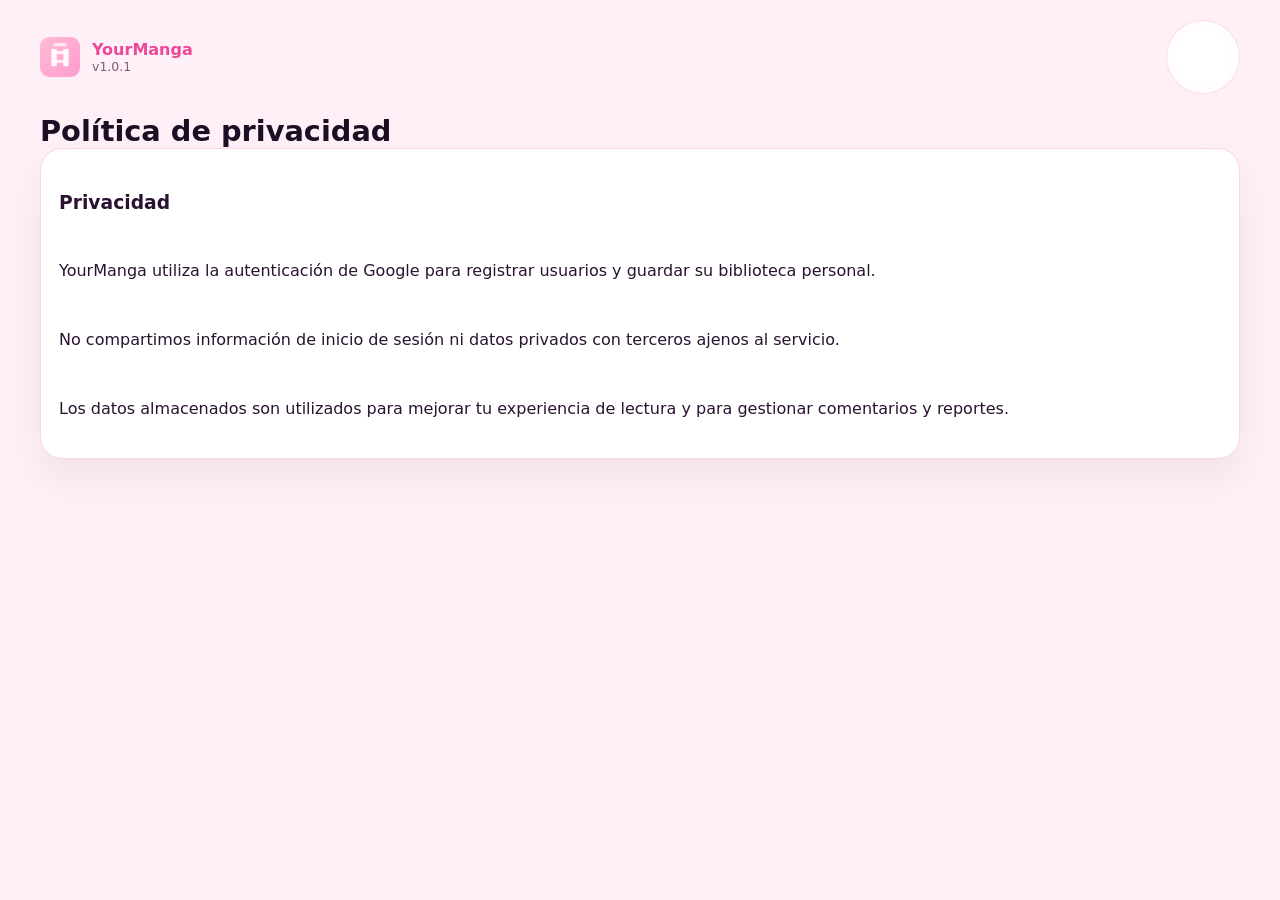
<file: privacy.html>
<!DOCTYPE html>
<html lang="es">
<head>
  <meta charset="UTF-8" />
  <meta name="viewport" content="width=device-width, initial-scale=1.0" />
  <title>YourManga - Privacidad</title>
  <meta name="theme-color" content="#ffe4f2" />
  <link rel="manifest" href="manifest.webmanifest" />
  <link rel="icon" href="logo.svg" type="image/svg+xml" />
  <link rel="stylesheet" href="styles.css" />
  <link rel="stylesheet" href="privacy.css" />
</head>
<body>
  <div class="app-shell">
    <header class="topbar">
      <div class="brand-logo">
        <img src="logo.svg" alt="YourManga" class="app-logo" />
        <div>
          <strong>YourManga</strong>
          <div class="app-version">v1.0.1</div>
        </div>
      </div>
      <nav class="nav-bar">
        <a class="nav-link" href="index.html">Volver al login</a>
      </nav>
    </header>

    <main>
      <section class="page active">
        <div class="page-header">
          <h2>Política de privacidad</h2>
        </div>
        <div class="card">
          <div class="card-body">
            <h3>Privacidad</h3>
            <p>YourManga utiliza la autenticación de Google para registrar usuarios y guardar su biblioteca personal.</p>
            <p>No compartimos información de inicio de sesión ni datos privados con terceros ajenos al servicio.</p>
            <p>Los datos almacenados son utilizados para mejorar tu experiencia de lectura y para gestionar comentarios y reportes.</p>
          </div>
        </div>
      </section>
    </main>
  </div>
</body>
</html>
</file>
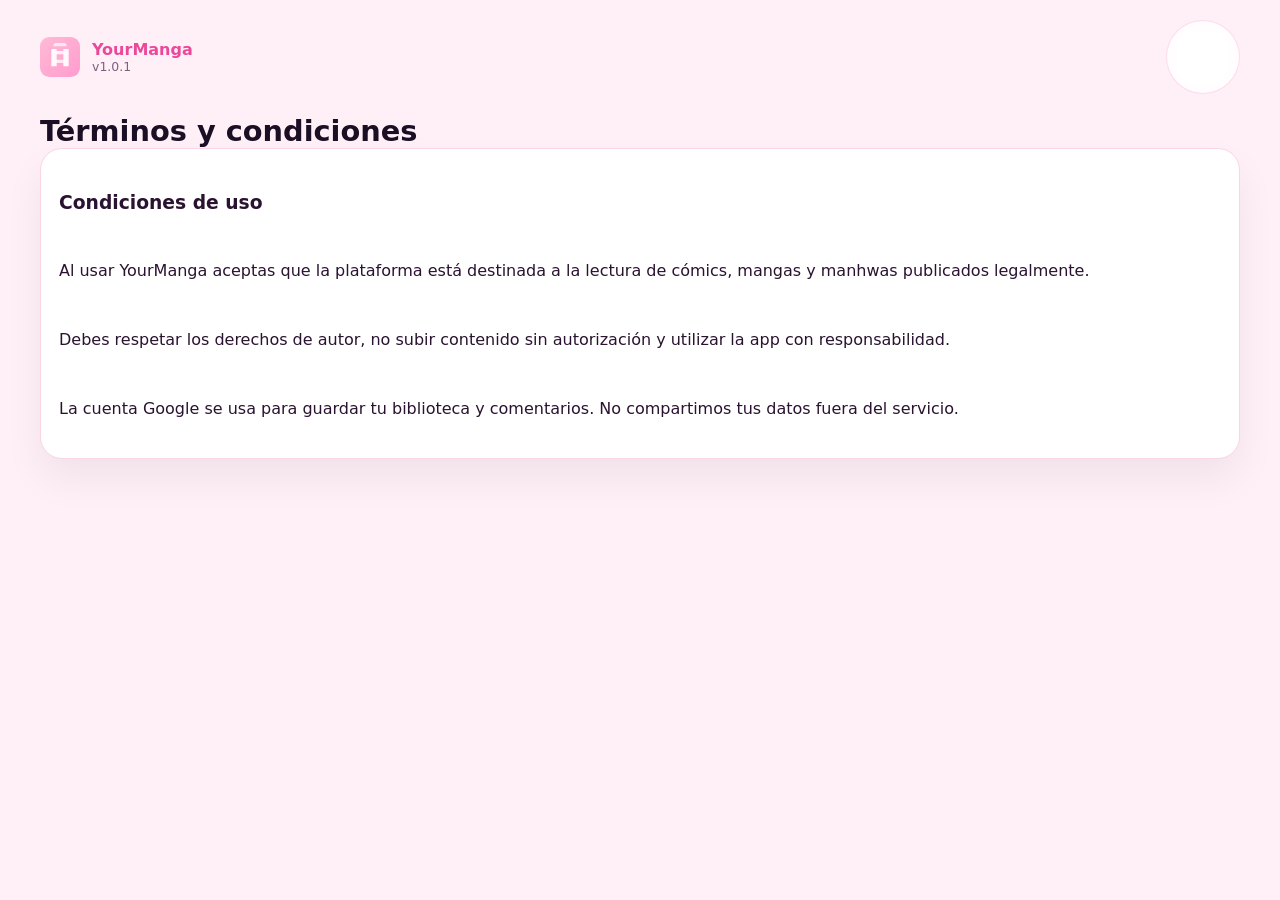
<file: terms.html>
<!DOCTYPE html>
<html lang="es">
<head>
  <meta charset="UTF-8" />
  <meta name="viewport" content="width=device-width, initial-scale=1.0" />
  <title>YourManga - Términos</title>
  <meta name="theme-color" content="#ffe4f2" />
  <link rel="manifest" href="manifest.webmanifest" />
  <link rel="icon" href="logo.svg" type="image/svg+xml" />
  <link rel="stylesheet" href="styles.css" />
  <link rel="stylesheet" href="terms.css" />
</head>
<body>
  <div class="app-shell">
    <header class="topbar">
      <div class="brand-logo">
        <img src="logo.svg" alt="YourManga" class="app-logo" />
        <div>
          <strong>YourManga</strong>
          <div class="app-version">v1.0.1</div>
        </div>
      </div>
      <nav class="nav-bar">
        <a class="nav-link" href="index.html">Volver al login</a>
      </nav>
    </header>

    <main>
      <section class="page active">
        <div class="page-header">
          <h2>Términos y condiciones</h2>
        </div>
        <div class="card">
          <div class="card-body">
            <h3>Condiciones de uso</h3>
            <p>Al usar YourManga aceptas que la plataforma está destinada a la lectura de cómics, mangas y manhwas publicados legalmente.</p>
            <p>Debes respetar los derechos de autor, no subir contenido sin autorización y utilizar la app con responsabilidad.</p>
            <p>La cuenta Google se usa para guardar tu biblioteca y comentarios. No compartimos tus datos fuera del servicio.</p>
          </div>
        </div>
      </section>
    </main>
  </div>
</body>
</html>
</file>
<file: styles.css>
:root {
  --bg: #fff0f7;
  --surface: #ffffff;
  --surface-alt: #fff4fb;
  --text: #2a1330;
  --text-muted: #7f5f80;
  --primary: #ec4899;
  --primary-soft: #ffe4f2;
  --accent: #f472b6;
  --accent-soft: #ffecf7;
  --white: #ffffff;
  --text-strong: #1a0f24;
  --danger: #dc2626;
  --border: #f9d5e6;
  --shadow: 0 20px 50px rgba(236, 72, 153, 0.16);
}

* {
  box-sizing: border-box;
}

html,
body {
  margin: 0;
  min-height: 100%;
  background: var(--bg);
  color: var(--text);
  font-family: Inter, system-ui, sans-serif;
}

body {
  display: flex;
  justify-content: center;
  padding: 0 16px 120px;
}

.app-shell {
  width: min(1200px, 100%);
  padding-bottom: 160px;
}

.topbar {
  display: flex;
  align-items: center;
  justify-content: space-between;
  gap: 16px;
  padding: 22px 0;
  background: transparent;
}

.topbar.login-topbar {
  padding: 30px 0 10px;
}

nav.nav-bar {
  display: flex;
  align-items: center;
  gap: 12px;
  padding: 10px;
  background: rgba(255, 255, 255, 0.85);
  border: 1px solid rgba(236, 72, 153, 0.18);
  border-radius: 999px;
  backdrop-filter: blur(16px);
}

nav.nav-bar a.nav-link {
  display: inline-flex;
  align-items: center;
  justify-content: center;
  width: 52px;
  height: 52px;
  padding: 0;
  border-radius: 18px;
  text-indent: -9999px;
  white-space: nowrap;
  overflow: hidden;
  background: rgba(255, 255, 255, 0.9);
  border: 1px solid rgba(255, 255, 255, 0.65);
  box-shadow: inset 0 0 0 1px rgba(255,255,255,0.02);
}

nav.nav-bar a.nav-link::before {
  content: '';
  display: block;
  width: 26px;
  height: 26px;
  background-size: contain;
  background-repeat: no-repeat;
  background-position: center;
}

nav.nav-bar a.nav-link[href="home.html"]::before,
.bottom-nav .nav-link[href="home.html"]::before { background-image: url("data:image/svg+xml,%3Csvg xmlns='http://www.w3.org/2000/svg' viewBox='0 0 24 24'%3E%3Cpath fill='%23ec4899' d='M4 11.5L12 4l8 7.5V20a1 1 0 0 1-1 1h-5v-5H9v5H5a1 1 0 0 1-1-1v-8.5z'/%3E%3C/svg%3E"); }
nav.nav-bar a.nav-link[href="browse.html"]::before,
.bottom-nav .nav-link[href="browse.html"]::before { background-image: url("data:image/svg+xml,%3Csvg xmlns='http://www.w3.org/2000/svg' viewBox='0 0 24 24'%3E%3Cg fill='none' stroke='%23ec4899' stroke-width='1.8'%3E%3Ccircle cx='12' cy='12' r='8.2'/%3E%3Cpath d='M12 7.2l2.5 6.5-6.5 2.5L12 7.2z'/%3E%3C/g%3E%3C/svg%3E"); }
nav.nav-bar a.nav-link[href="search.html"]::before,
.bottom-nav .nav-link[href="search.html"]::before { background-image: url("data:image/svg+xml,%3Csvg xmlns='http://www.w3.org/2000/svg' viewBox='0 0 24 24'%3E%3Cg fill='none' stroke='%23ec4899' stroke-width='2'%3E%3Ccircle cx='11' cy='11' r='6'/%3E%3Cpath d='M16.5 16.5L20 20'/%3E%3C/g%3E%3C/svg%3E"); }
nav.nav-bar a.nav-link[href="library.html"]::before,
.bottom-nav .nav-link[href="library.html"]::before { background-image: url("data:image/svg+xml,%3Csvg xmlns='http://www.w3.org/2000/svg' viewBox='0 0 24 24'%3E%3Cg fill='none' stroke='%23ec4899' stroke-width='1.8'%3E%3Cpath d='M6 4h12v16H6z'/%3E%3Cpath d='M8 6v12'/%3E%3C/path%3E%3C/g%3E%3C/svg%3E"); }
nav.nav-bar a.nav-link[href="profile.html"]::before,
.bottom-nav .nav-link[href="profile.html"]::before { background-image: url("data:image/svg+xml,%3Csvg xmlns='http://www.w3.org/2000/svg' viewBox='0 0 24 24'%3E%3Cpath fill='%23ec4899' d='M12 12a4 4 0 1 0-4-4 4 4 0 0 0 4 4zm0 2c-4.42 0-8 2.24-8 5v1h16v-1c0-2.76-3.58-5-8-5z'/%3E%3C/svg%3E"); }
nav.nav-bar a.nav-link[href="admin.html"]::before,
.bottom-nav .nav-link[href="admin.html"]::before { background-image: url("data:image/svg+xml,%3Csvg xmlns='http://www.w3.org/2000/svg' viewBox='0 0 24 24'%3E%3Cg fill='none' stroke='%23ec4899' stroke-width='2'%3E%3Cpath d='M12 8a4 4 0 1 0 4 4 4 4 0 0 0-4-4z'/%3E%3Cpath d='M4.6 12h2.8M16.6 12h2.8M12 4.6v2.8M12 16.6v2.8M6.8 6.8l1.9 1.9M15.3 15.3l1.9 1.9M6.8 17.2l1.9-1.9M15.3 8.7l1.9-1.9'/%3E%3C/g%3E%3C/svg%3E"); }

nav.nav-bar a.nav-link.active,
nav.nav-bar a.nav-link:hover,
.bottom-nav .nav-link.active,
.bottom-nav .nav-link:hover {
  background: linear-gradient(135deg, rgba(236, 72, 153, 0.18), rgba(249, 168, 212, 0.24));
  border-color: rgba(236, 72, 153, 0.35);
}

nav.nav-bar a.nav-link.active::after,
nav.nav-bar a.nav-link:hover::after {
  content: '';
  position: absolute;
  inset: auto 8px 8px 8px;
  border-radius: 16px;
  background: rgba(236, 72, 153, 0.08);
}

.bottom-nav {
  position: fixed;
  inset: auto 0 0 0;
  width: 100%;
  max-width: 1200px;
  margin: 0 auto;
  display: grid;
  grid-template-columns: repeat(auto-fit, minmax(60px, 1fr));
  background: rgba(255,255,255,0.98);
  border-top: 1px solid rgba(236, 72, 153, 0.18);
  padding: 10px 10px;
  z-index: 100;
  box-shadow: 0 -18px 40px rgba(236, 72, 153, 0.12);
  backdrop-filter: blur(16px);
}

.bottom-nav .nav-link {
  width: 52px;
  height: 52px;
  padding: 0;
  margin: 0 auto;
  display: inline-flex;
  align-items: center;
  justify-content: center;
  border-radius: 18px;
  background: rgba(255,255,255,0.92);
  border: 1px solid rgba(255,255,255,0.55);
  text-indent: -9999px;
  white-space: nowrap;
  overflow: hidden;
}

.bottom-nav .nav-link::before {
  content: '';
  display: block;
  width: 26px;
  height: 26px;
  background-size: contain;
  background-repeat: no-repeat;
  background-position: center;
}

.bottom-nav .nav-link.active,
.bottom-nav .nav-link:hover {
  background: linear-gradient(135deg, rgba(236, 72, 153, 0.18), rgba(249, 168, 212, 0.24));
  border-color: rgba(236, 72, 153, 0.35);
}



.card,
.auth-card,
.modal-card,
.reader-shell,
.admin-panel {
  background: var(--surface);
  border: 1px solid var(--border);
  border-radius: 24px;
  padding: 20px;
}

.small-link {
  color: var(--primary);
  text-decoration: none;
  font-size: 0.92rem;
  font-weight: 700;
}

.small-link:hover {
  color: #ee1694;
}

.section-title h3 a {
  color: inherit;
  text-decoration: none;
}

.section-title h3 a:hover {
  text-decoration: underline;
}

.auth-forms {
  display: grid;
  gap: 14px;
  margin-top: 16px;
}

.auth-actions.email-actions {
  display: grid;
  grid-template-columns: 1fr 1fr;
  gap: 12px;
}

.form-checkbox {
  display: flex;
  align-items: center;
  gap: 12px;
  margin-top: 16px;
  font-size: 0.95rem;
  color: var(--text-muted);
}

.form-checkbox input {
  width: auto;
  accent-color: var(--primary);
}

.auth-card a,
.form-checkbox a {
  color: var(--primary);
  text-decoration: none;
  font-weight: 700;
}

.auth-card a:hover,
.form-checkbox a:hover {
  color: #d63384;
}

#installBtn::before {
  content: '';
  display: inline-block;
  width: 18px;
  height: 18px;
  margin-right: 8px;
  background-image: url("data:image/svg+xml,%3Csvg xmlns='http://www.w3.org/2000/svg' viewBox='0 0 24 24'%3E%3Cg fill='none' stroke='%23ffffff' stroke-width='2'%3E%3Cpath d='M12 3v12M8 11l4 4 4-4'/%3E%3Cpath d='M4 20h16'/%3E%3C/g%3E%3C/svg%3E");
  background-repeat: no-repeat;
  background-position: center;
}

.admin-cover-preview {
  margin-top: 14px;
  display: inline-flex;
  align-items: center;
  justify-content: center;
}

.admin-cover-preview img {
  max-width: 140px;
  width: 100%;
  border-radius: 18px;
  border: 1px solid rgba(236, 72, 153, 0.18);
}

main {
  background: transparent;
  border: none;
  box-shadow: none;
  border-radius: 0;
  padding: 0;
}

input,
select,
textarea {
  width: 100%;
  border-radius: 18px;
  border: 1px solid var(--border);
  background: var(--surface-alt);
  color: var(--text);
  padding: 14px 16px;
  font: inherit;
}

.cards-grid {
  display: grid;
  grid-template-columns: repeat(auto-fit, minmax(220px, 1fr));
  gap: 18px;
}

.card {
  background: #ffffff;
  color: var(--text);
  box-shadow: 0 20px 40px rgba(14, 10, 33, 0.06);
  cursor: pointer;
}

.card-cover {
  border-radius: 20px;
}

.card-body {
  display: grid;
  gap: 8px;
}

.card-tag {
  align-self: start;
  background: rgba(251, 208, 255, 0.65);
  color: #a21caf;
  padding: 6px 10px;
  border-radius: 999px;
  font-size: 0.78rem;
  font-weight: 700;
}

.section-title {
  display: flex;
  justify-content: space-between;
  align-items: center;
  margin-bottom: 16px;
}

.section-title h3 {
  margin: 0;
  color: var(--text-strong);
}

.home-section,
.browse-section {
  margin-bottom: 30px;
}

.hero-banner {
  background: linear-gradient(135deg, #fff0f8 0%, #fdf2f8 100%);
  border-radius: 28px;
  padding: 28px;
  box-shadow: 0 25px 50px rgba(8, 2, 30, 0.08);
  margin-bottom: 28px;
}

.hero-top {
  display: flex;
  justify-content: space-between;
  gap: 20px;
  flex-wrap: wrap;
  align-items: center;
  margin-bottom: 22px;
}

.eyebrow {
  display: inline-flex;
  align-items: center;
  gap: 10px;
  padding: 8px 14px;
  font-size: 0.82rem;
  font-weight: 700;
  color: var(--primary);
  background: rgba(254,215,232,0.84);
  border-radius: 999px;
  margin-bottom: 14px;
}

.hero-copy h1 {
  margin: 0 0 10px;
  font-size: clamp(2rem, 3vw, 3.2rem);
  color: var(--text-strong);
}

.hero-copy p {
  margin: 0;
  color: var(--text-muted);
  max-width: 560px;
}

.hero-card {
  position: relative;
  overflow: hidden;
  border-radius: 28px;
  min-height: 340px;
  background: linear-gradient(135deg, rgba(255,236,244,1), rgba(249,231,255,1));
}

.hero-card::after {
  content: '';
  position: absolute;
  inset: 0;
  background: linear-gradient(180deg, rgba(255,255,255,0.05), rgba(252,245,255,0.4));
}

.genre-row,
.category-row {
  display: flex;
  flex-wrap: wrap;
  gap: 10px;
  margin-bottom: 22px;
}

.genre-pill,
.category-pill {
  background: #ffffff;
  border: 1px solid #f3e8ff;
  color: var(--text-strong);
  padding: 10px 16px;
  border-radius: 999px;
  font-size: 0.92rem;
  cursor: pointer;
  transition: background .2s ease, color .2s ease;
}

.genre-pill.active,
.category-pill.active,
.genre-pill:hover,
.category-pill:hover {
  background: rgba(225, 29, 72, 0.08);
  color: var(--primary);
  border-color: rgba(225, 29, 72, 0.18);
}

@media (max-width: 900px) {
  .topbar,
  .hero-top {
    flex-direction: column;
    align-items: stretch;
  }

  .cards-grid {
    grid-template-columns: repeat(auto-fit, minmax(180px, 1fr));
  }
}

.topbar {
  display: flex;
  flex-wrap: wrap;
  align-items: center;
  justify-content: space-between;
  gap: 14px;
  padding: 20px 0;
}

.nav-bar {
  display: flex;
  flex-wrap: wrap;
  gap: 10px;
  align-items: center;
  background: rgba(255, 255, 255, 0.08);
  border: 1px solid rgba(255, 255, 255, 0.1);
  border-radius: 24px;
  padding: 8px 10px;
}

.nav-bar .nav-btn {
  border-radius: 18px;
  background: rgba(255, 255, 255, 0.04);
  border: 1px solid rgba(255, 255, 255, 0.1);
  min-width: 106px;
  color: var(--text);
  font-weight: 600;
}

.nav-bar .nav-btn .nav-icon {
  display: inline-flex;
  align-items: center;
  justify-content: center;
  width: 24px;
  height: 24px;
  border-radius: 12px;
  background: rgba(255, 255, 255, 0.15);
}

.nav-bar .nav-btn.active,
.nav-bar .nav-btn:hover {
  background: rgba(255, 255, 255, 0.14);
}

.user-avatar {
  width: 36px;
  height: 36px;
  border-radius: 50%;
  overflow: hidden;
  border: 2px solid rgba(255, 255, 255, 0.18);
  background: rgba(255, 255, 255, 0.08);
}

.user-avatar-img {
  width: 100%;
  height: 100%;
  object-fit: cover;
}

.hero-badge {
  display: inline-flex;
  align-items: center;
  gap: 10px;
  background: linear-gradient(135deg, #f9d5f5, #fda4af);
  color: var(--text-strong);
  padding: 10px 16px;
  border-radius: 999px;
  font-weight: 700;
}

.auth-hero {
  background: linear-gradient(180deg, #fff4fe 0%, #ffe4f4 35%, #ffffff 100%);
  color: var(--text-strong);
  border: 1px solid rgba(255, 255, 255, 0.34);
  box-shadow: 0 30px 80px rgba(255, 192, 230, 0.16);
}

.auth-card.auth-hero h1,
.auth-card.auth-hero p {
  color: var(--text-strong);
}

.auth-card.auth-hero .auth-actions,
.auth-card.auth-hero .auth-forms {
  display: grid;
  gap: 14px;
}

.google-btn {
  background: #ffffff;
  color: #111827;
  border: 1px solid rgba(17, 24, 39, 0.12);
  display: inline-flex;
  align-items: center;
  justify-content: center;
  gap: 10px;
}

.button-icon {
  display: inline-flex;
  align-items: center;
  justify-content: center;
  width: 20px;
  height: 20px;
}

.email-btn {
  background: #f9d5f5;
  color: #111827;
}

.hero-illustration {
  height: 240px;
  border-radius: 28px;
  background: radial-gradient(circle at top left, rgba(255,255,255,.96), transparent 35%),
    radial-gradient(circle at bottom right, rgba(251,113,133,.25), transparent 35%),
    linear-gradient(135deg, #fff4fe 0%, #ffe4f4 100%);
  margin: 18px 0;
  position: relative;
  overflow: hidden;
}

.hero-illustration::before,
.hero-illustration::after {
  content: '';
  position: absolute;
  border-radius: 50%;
  opacity: 0.6;
}

.hero-illustration::before {
  width: 160px;
  height: 160px;
  background: rgba(252, 211, 231, 0.7);
  top: 20px;
  left: 20px;
}

.hero-illustration::after {
  width: 220px;
  height: 220px;
  background: rgba(255, 224, 242, 0.85);
  bottom: -40px;
  right: -40px;
}

.form-checkbox {
  display: flex;
  align-items: flex-start;
  gap: 10px;
  color: #4b5563;
  font-size: 0.95rem;
  margin: 12px 0;
}

.form-checkbox input {
  width: 18px;
  height: 18px;
  margin-top: 4px;
}

.form-checkbox a {
  color: #be185d;
  text-decoration: underline;
}

.brand-logo {
  display: flex;
  align-items: center;
  gap: 12px;
  color: var(--primary);
}

.app-logo {
  width: 40px;
  height: 40px;
}

.app-version {
  font-size: 0.78rem;
  color: var(--text-muted);
}

.top-actions,
.user-panel {
  display: flex;
  gap: 10px;
  align-items: center;
}

.nav-btn,
.button,
.primary,
.secondary,
.icon-btn,
.back-btn {
  background: rgba(255,255,255,.05);
  border: 1px solid rgba(255,255,255,.08);
  color: var(--text);
  padding: 10px 16px;
  border-radius: 999px;
  cursor: pointer;
  transition: transform .16s ease, background .16s ease, border-color .16s ease;
}

.primary,
.google-btn {
  border-color: transparent;
}

.primary:hover,
.google-btn:hover,
.secondary:hover,
.icon-btn:hover,
.back-btn:hover {
  transform: translateY(-1px);
}

.nav-btn:hover,
.button:hover,
.primary:hover,
.secondary:hover,
.icon-btn:hover,
.back-btn:hover {
  transform: translateY(-1px);
  background: rgba(236, 72, 153, 0.18);
}


.page-header h2 {
  margin: 0;
}

.home-section {
  margin-bottom: 28px;
}

.card,
.auth-card,
.modal-card,
.reader-shell,
.admin-panel {
  background: var(--surface);
  border: 1px solid var(--border);
  border-radius: 22px;
  padding: 18px;
}

.auth-card {
  max-width: 480px;
  margin: 60px auto;
  text-align: center;
}

.auth-card h1 {
  margin: 0 0 12px;
}

.auth-card p {
  margin: 0 0 18px;
  color: var(--text-muted);
}

.auth-actions,
.auth-forms,
.browse-toolbar,
.detail-actions {
  display: flex;
  flex-wrap: wrap;
  gap: 14px;
  align-items: center;
}

input,
select,
textarea {
  width: 100%;
  border-radius: 18px;
  border: 1px solid var(--border);
  background: var(--surface-alt);
  color: var(--text);
  padding: 14px 16px;
  font: inherit;
}

input::placeholder,
textarea::placeholder {
  color: var(--text-muted);
}

.cards-grid {
  display: grid;
  grid-template-columns: repeat(auto-fit, minmax(240px, 1fr));
  gap: 18px;
}

.card {
  display: flex;
  flex-direction: column;
  gap: 12px;
  cursor: pointer;
}

.card-cover {
  width: 100%;
  aspect-ratio: 3/4;
  object-fit: cover;
  border-radius: 18px;
}

.card-body {
  display: grid;
  gap: 8px;
}

.card-tag {
  align-self: start;
  display: inline-flex;
  padding: 6px 10px;
  border-radius: 999px;
  font-size: 0.8rem;
  background: rgba(124,58,237,.14);
  color: var(--primary);
}

.card-title {
  margin: 0;
  font-size: 1.05rem;
}

.card-subtitle {
  margin: 0;
  color: var(--text-muted);
  font-size: .95rem;
}

.section-title {
  display: flex;
  justify-content: space-between;
  align-items: center;
  margin-bottom: 10px;
}

.section-title h3 {
  margin: 0;
}

.browse-toolbar {
  gap: 14px;
  margin-bottom: 18px;
}

.browse-toolbar input,
.browse-toolbar select {
  min-width: 220px;
  flex: 1;
}

.browse-filters {
  display: flex;
  flex-wrap: wrap;
  gap: 10px;
  margin-bottom: 18px;
}

  .app-shell {
    width: min(1200px, 100%);
    padding-bottom: 180px;
  }

.detail-synopsis {
  background: rgba(255,255,255,.03);
  padding: 18px;
  border-radius: 20px;
}

.detail-stats {
  display: grid;
  grid-template-columns: repeat(auto-fit, minmax(150px, 1fr));
  gap: 10px;
}

.stat-card {
  background: rgba(255,255,255,.04);
  border-radius: 18px;
  padding: 14px;
}

.more-episodes {
  margin-top: 12px;
}

.detail-comments {
  display: grid;
  gap: 12px;
}

.comment-card {
  background: rgba(255,255,255,.04);
  border-radius: 18px;
  padding: 16px;
}

.comment-meta {
  display: flex;
  justify-content: space-between;
  gap: 12px;
  flex-wrap: wrap;
}

.reader-shell {
  display: grid;
  gap: 14px;
}

.reader-top {
  display: flex;
  justify-content: space-between;
  align-items: center;
  gap: 12px;
}

.reader-screen {
  min-height: 420px;
  background: var(--surface-alt);
  border-radius: 24px;
  position: relative;
  overflow: hidden;
  cursor: pointer;
}

.reader-content {
  height: 100%;
  overflow-y: auto;
  padding: 24px;
  display: grid;
  gap: 20px;
}

.reader-content img {
  width: 100%;
  border-radius: 20px;
  object-fit: cover;
}

.reader-overlay {
  position: absolute;
  inset: 16px;
  display: flex;
  justify-content: space-between;
  gap: 14px;
}

.reader-bottom {
  display: flex;
  justify-content: center;
  gap: 14px;
}

.reader-chapters {
  background: rgba(255,255,255,.04);
  border-radius: 20px;
  padding: 18px;
  display: grid;
  gap: 14px;
}

.reader-chapter-card {
  display: flex;
  gap: 14px;
  align-items: center;
  cursor: pointer;
  background: rgba(255,255,255,.03);
  border: 1px solid rgba(255,255,255,.08);
  border-radius: 18px;
  padding: 12px;
}

.reader-chapter-card img {
  width: 100px;
  border-radius: 16px;
  aspect-ratio: 3/4;
  object-fit: cover;
}

.reader-chapter-card div {
  display: grid;
  gap: 6px;
}

.modal-overlay {
  position: fixed;
  inset: 0;
  background: rgba(0,0,0,.65);
  display: grid;
  place-items: center;
  padding: 20px;
  z-index: 50;
}

.modal-card {
  width: min(600px, 100%);
  background: var(--surface);
  border-radius: 24px;
  padding: 22px;
}

.page-header h2 {
  color: var(--text-strong);
  font-size: 1.8rem;
}

.hidden {
  display: none !important;
}

.footer-note {
  margin-top: 10px;
  color: var(--text-muted);
}

@media (max-width: 760px) {
  .topbar,
  .page-header,
  .browse-toolbar {
    flex-direction: column;
    align-items: stretch;
  }
  .reader-overlay {
    flex-direction: column;
    align-items: stretch;
  }
  .bottom-nav {
    position: fixed;
    bottom: 0;
    left: 0;
    right: 0;
    width: 100%;
    max-width: 100%;
    border-radius: 0;
  }
  body {
    padding-bottom: 140px;
  }
}
</file>
<file: privacy.css>
.card-body {
  line-height: 1.8;
}

.card-body h3 {
  margin-bottom: 14px;
}
</file>
<file: terms.css>
.card-body {
  line-height: 1.8;
}

.card-body h3 {
  margin-bottom: 14px;
}
</file>
